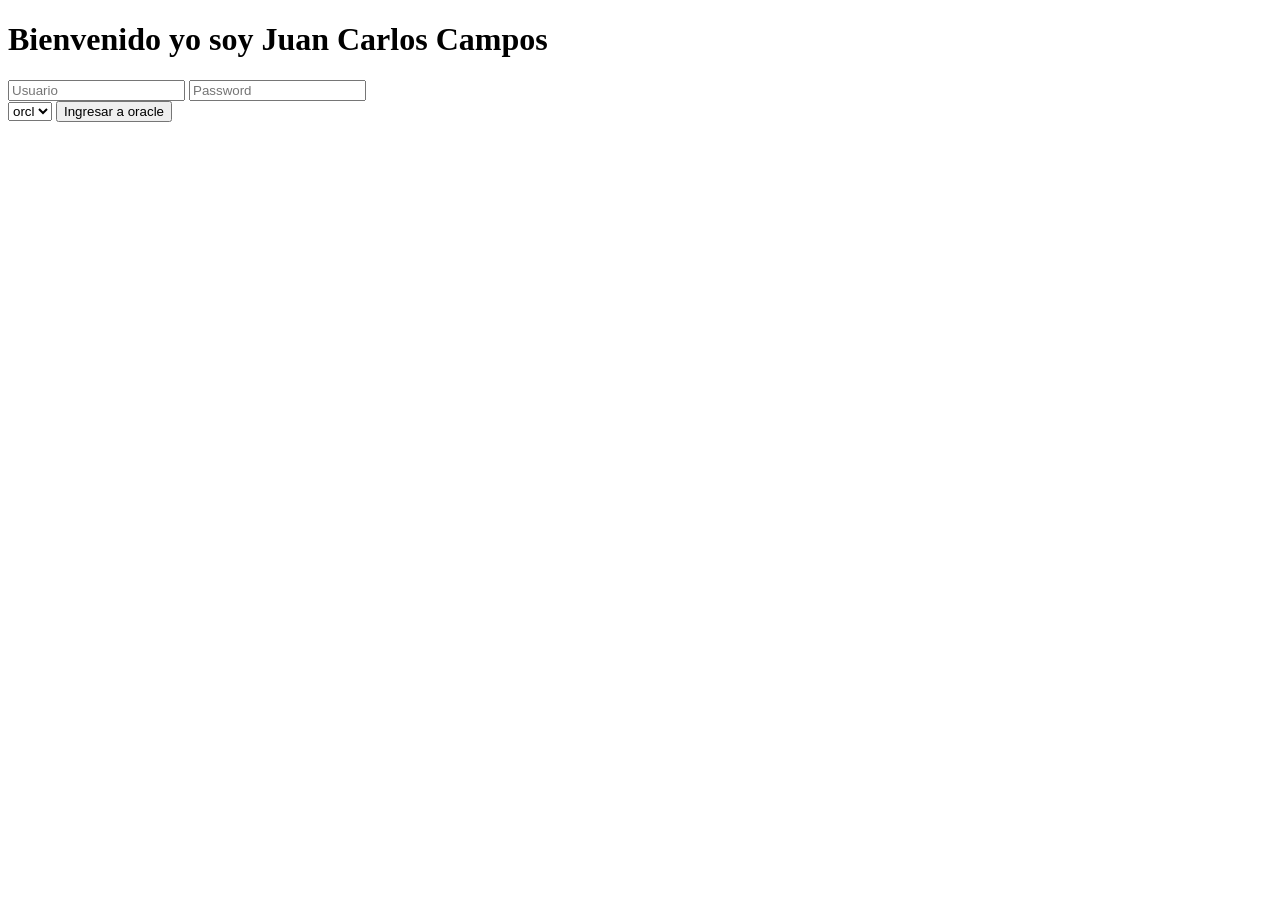
<file: base-datos/web/autenticacion.html>
<!DOCTYPE html>
<!--
To change this license header, choose License Headers in Project Properties.
To change this template file, choose Tools | Templates
and open the template in the editor.
-->
<html>
    <head>
        <title>TODO supply a title</title>
        <meta charset="UTF-8">
        <meta name="viewport" content="width=device-width, initial-scale=1.0">
    </head>
    <body>
        <h1>Bienvenido yo soy Juan Carlos Campos</h1>
        <form action="oracle-autenticacion" method="post" >
            <input type="text" name="usuario" placeholder="Usuario">
            <input type="password" name="password" placeholder="Password">
            <br>
            <select name="sid">
                <option>orcl</option>
                <option>xe</option>
            </select>
            <input type="submit" value="Ingresar a oracle"> 
        </form>
    </body>
</html>
</file>
